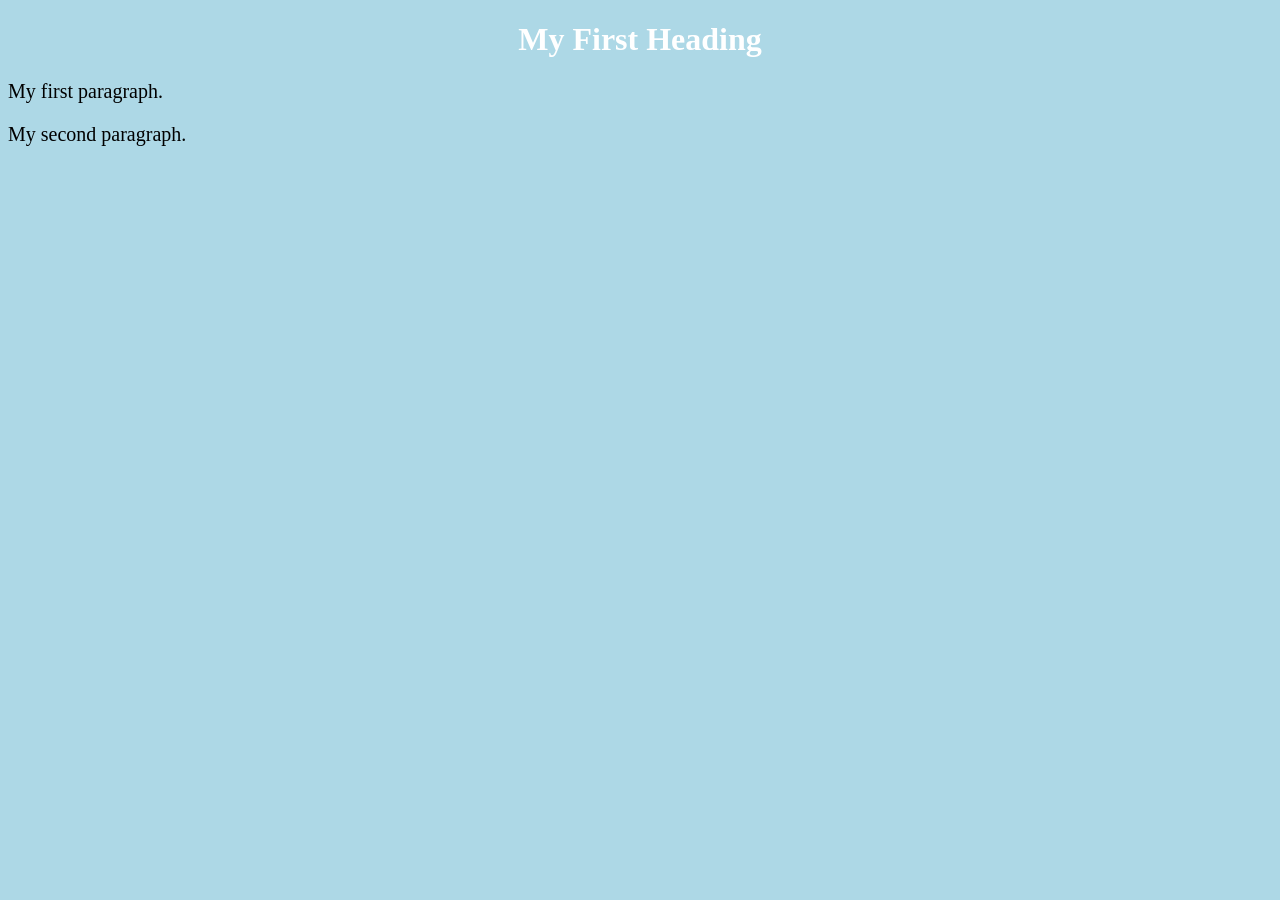
<file: index.html>
<!DOCTYPE html>
<html>
	<head>
		<title>Page Title</title>
		<link rel="stylesheet" href="styles.css">
	</head>
<body>

	<h1>My First Heading</h1>
	<p>My first paragraph.</p>
	<p>My second paragraph.</p>
</body>
</html>
</file>
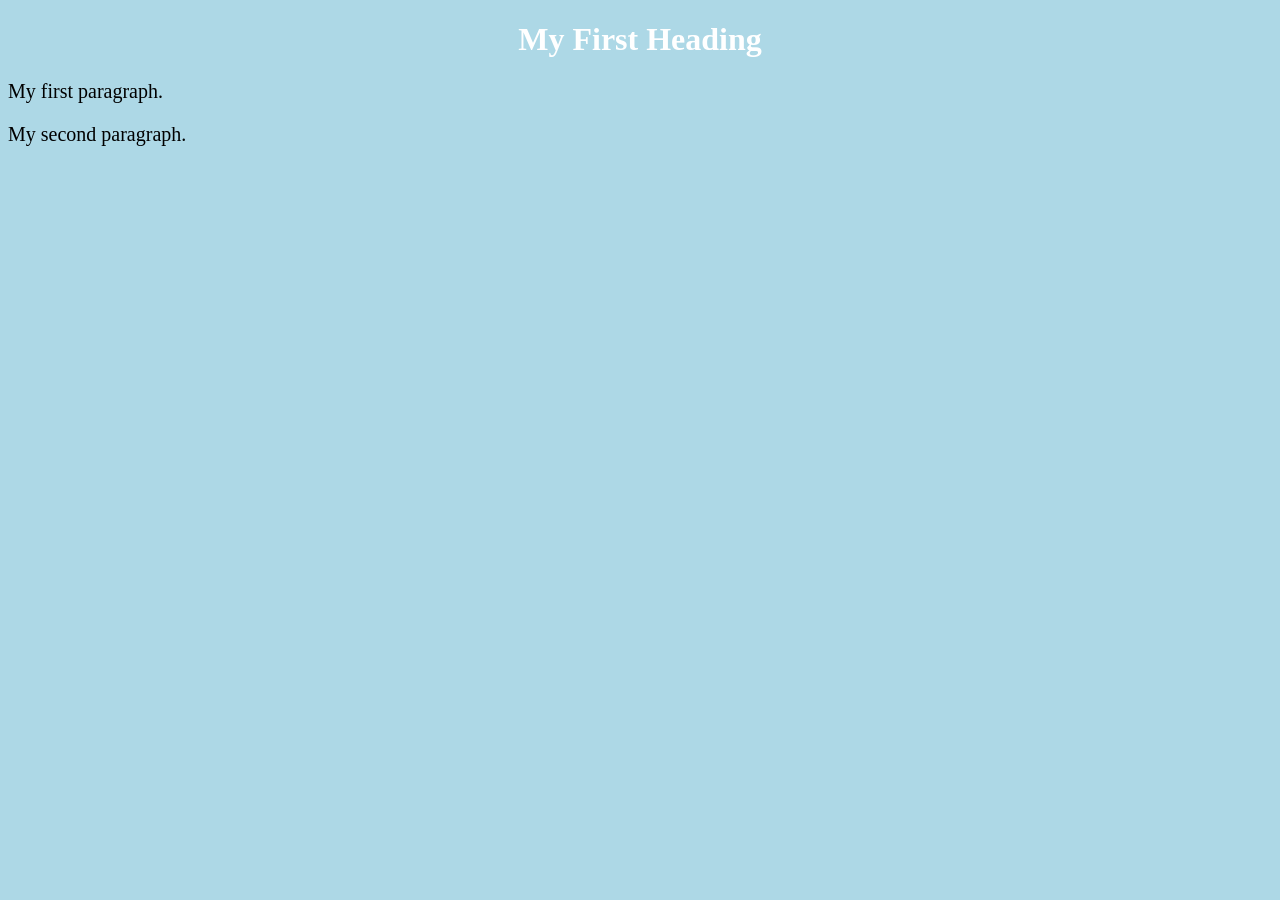
<file: web_pages/index.html>
<!DOCTYPE html>
<html>
	<head>
		<title>Page Title</title>
		<link rel="stylesheet" href="/css/styles.css">
	</head>
<body>

	<h1>My First Heading</h1>
	<p>My first paragraph.</p>
	<p>My second paragraph.</p>
</body>
</html>
</file>
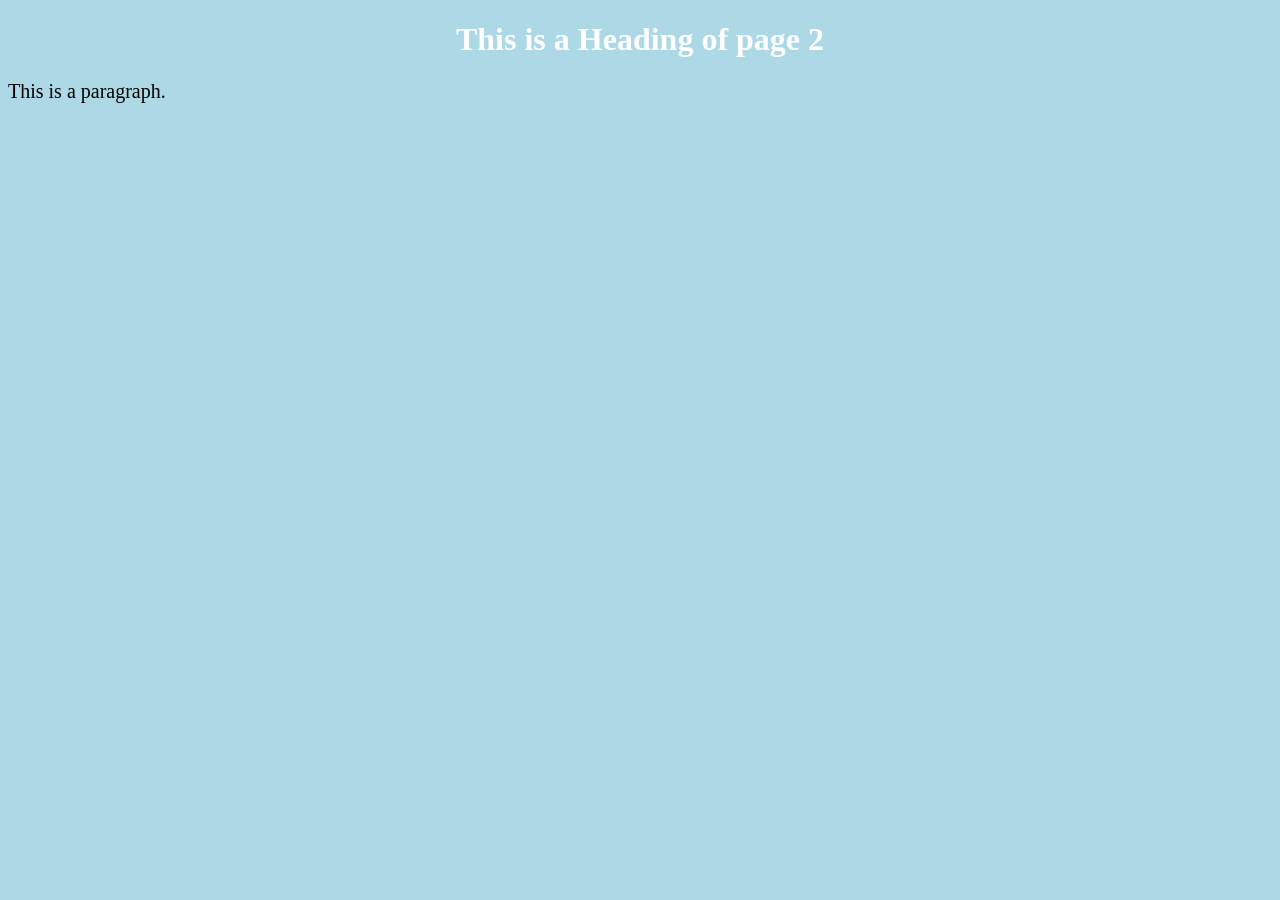
<file: web_pages/page2.html>
<!DOCTYPE html>
<html>
	<head>
		<title>Page 2 Title</title>
		<link rel="stylesheet" href="/css/styles.css">
	</head>
	<body>

		<h1>This is a Heading of page 2</h1>
		<p>This is a paragraph.</p>

	</body>
</html>
</file>
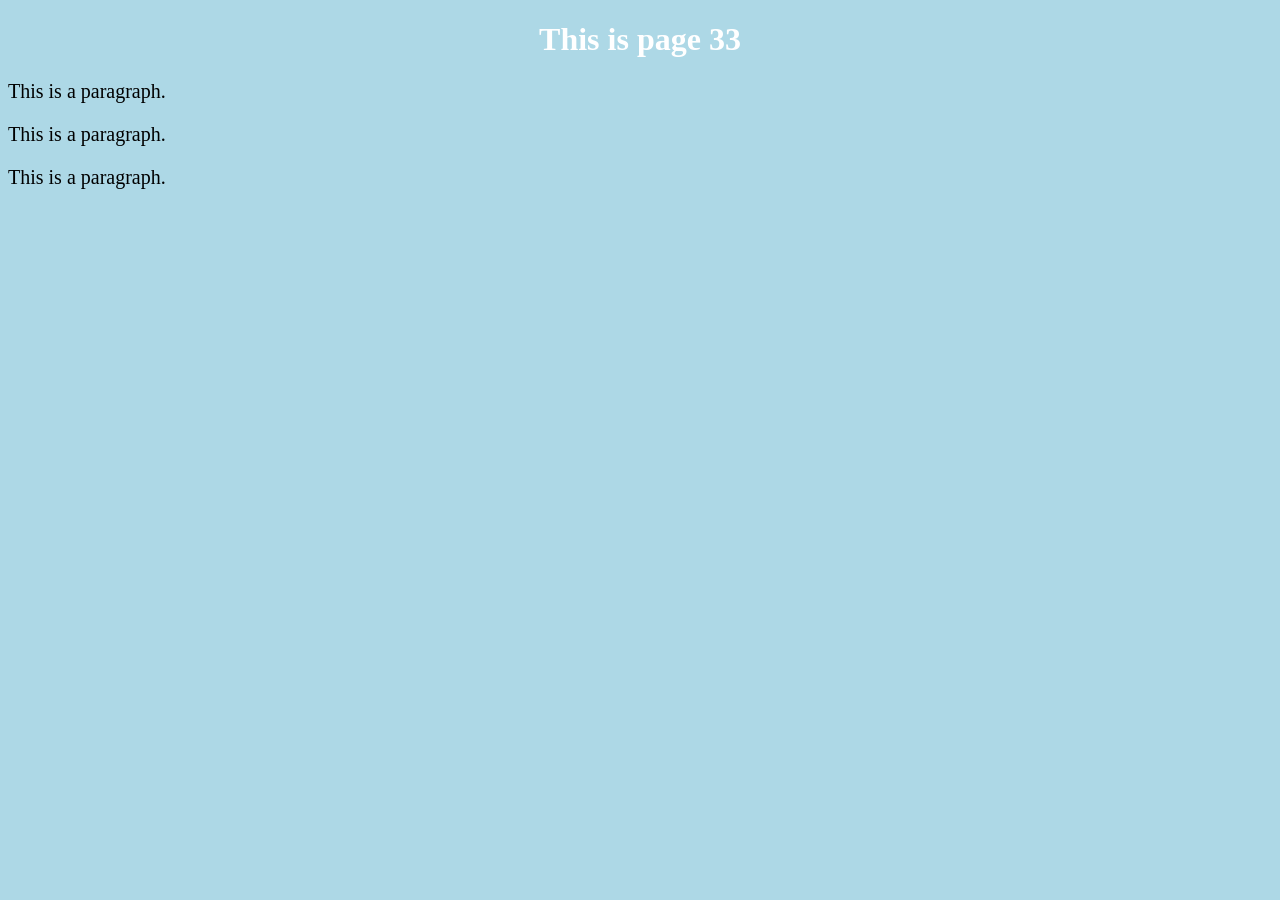
<file: web_pages/page3.html>
<!DOCTYPE html>
<html>
	<head>
		<title>Page 33</title>
		<link rel="stylesheet" href="/css/styles.css">
	</head>
	<body>

		<h1>This is page 33</h1>
		<p>This is a paragraph.</p>
		<p>This is a paragraph.</p>
		<p>This is a paragraph.</p>

	</body>
</html>
</file>
<file: styles.css>
body {
	background-color: lightblue;
}

h1 {
        color: white;
        text-align: center;
}

p {
        font-family: veranda;
        font-size: 20px;
}
</file>
<file: css/styles.css>
body {
	background-color: lightblue;
}

h1 {
        color: white;
        text-align: center;
}

p {
        font-family: veranda;
        font-size: 20px;
}
</file>
